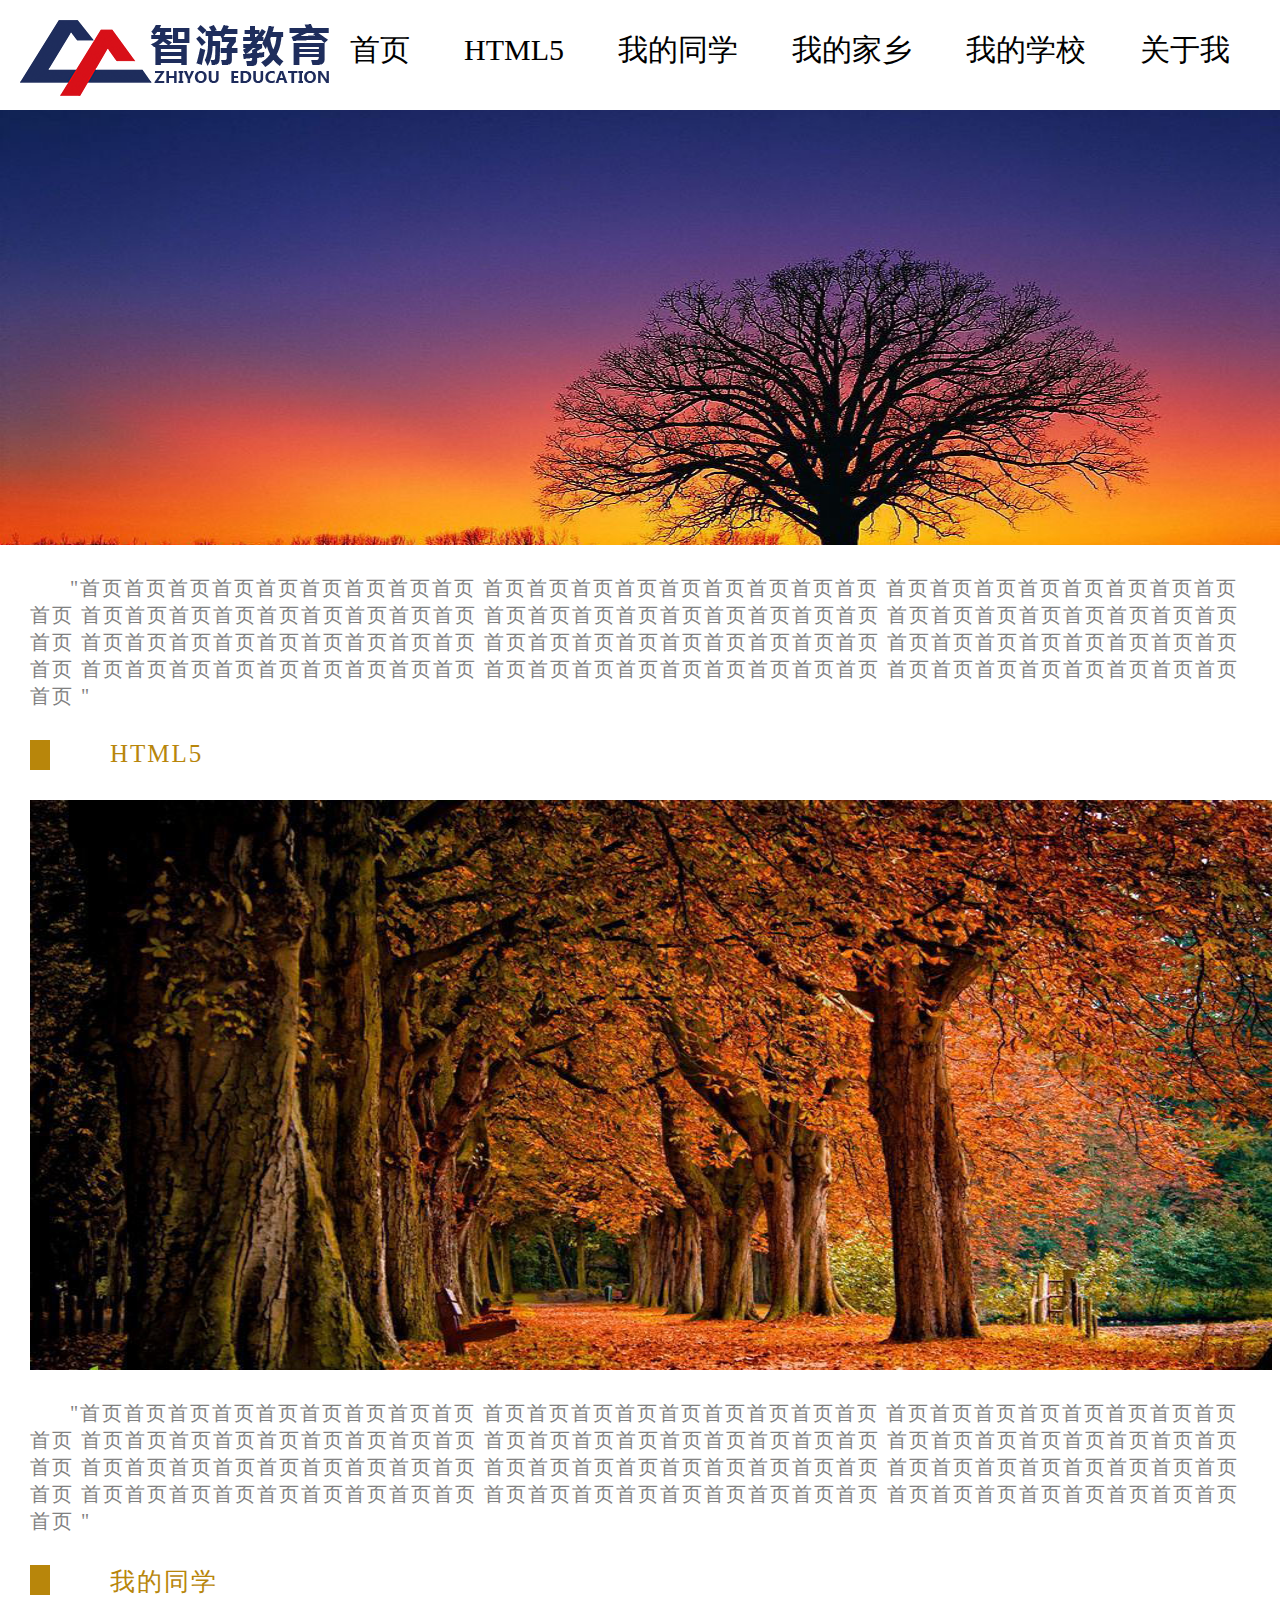
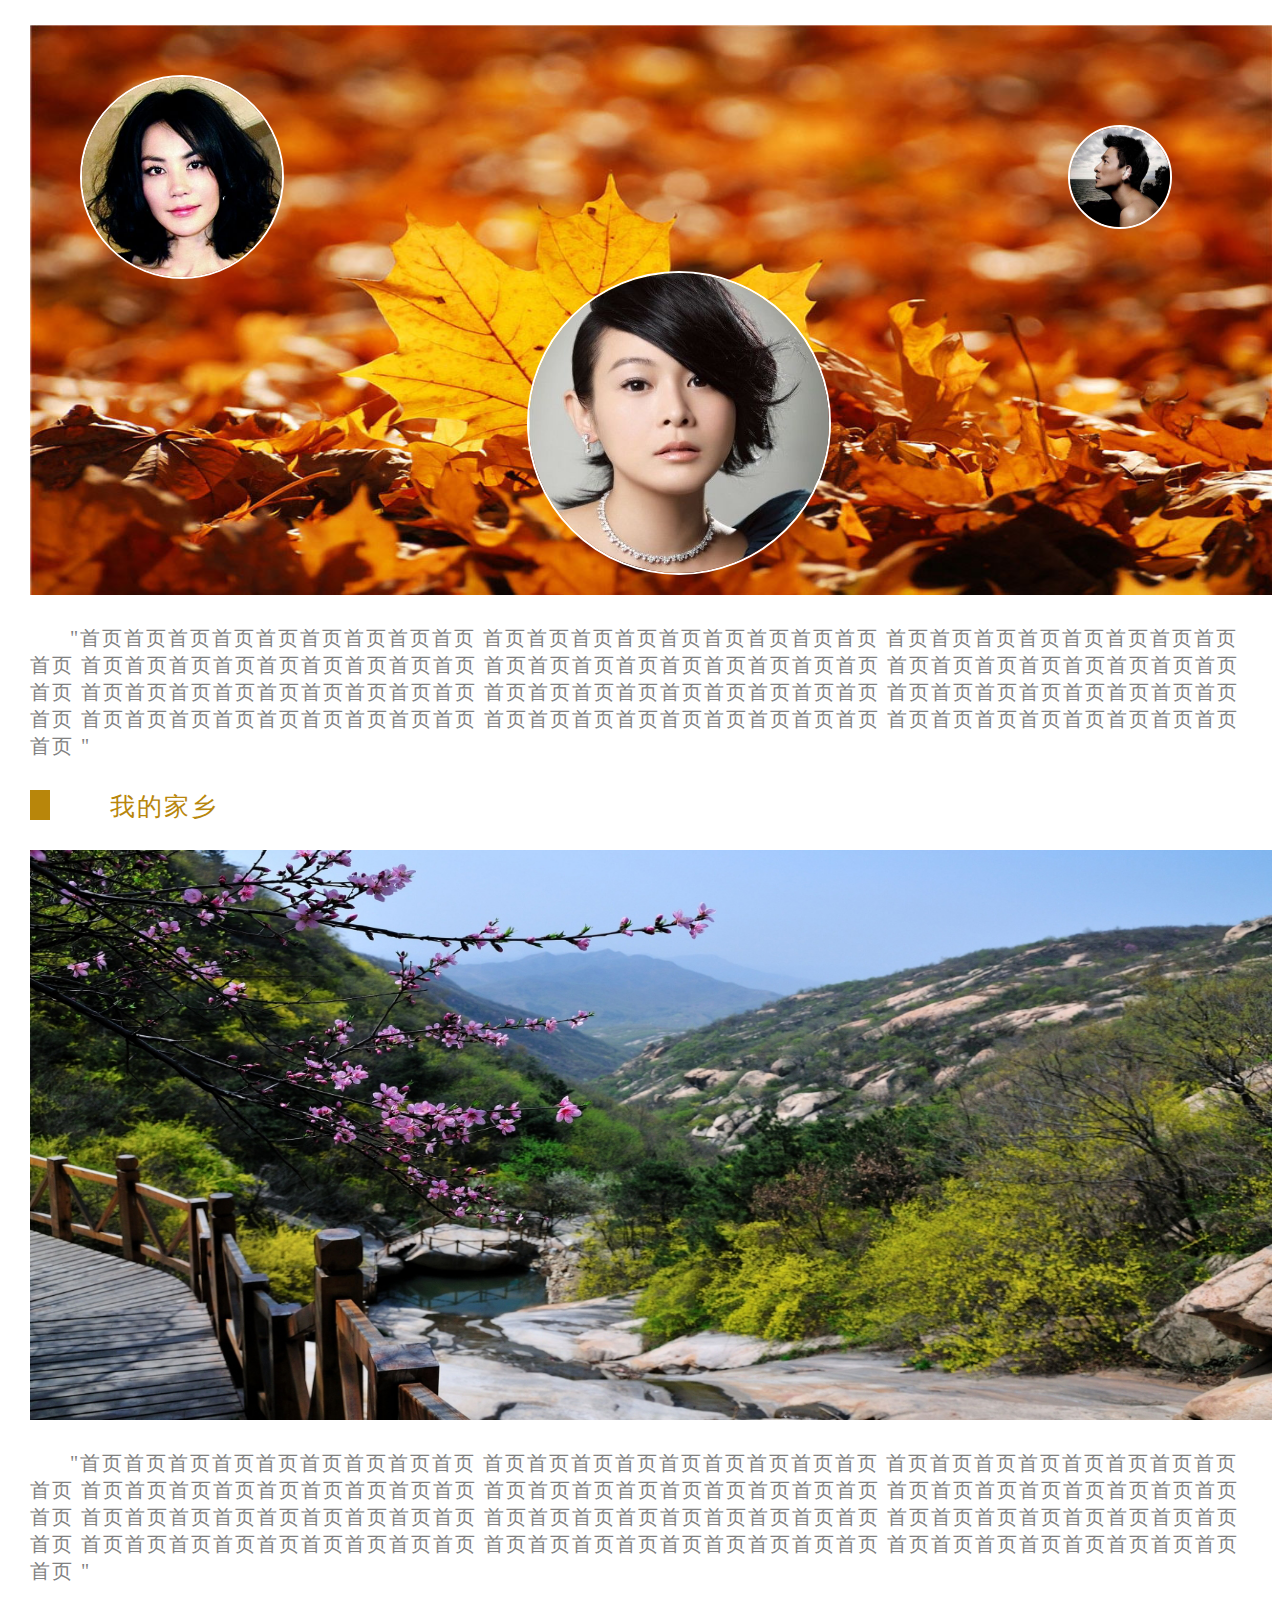
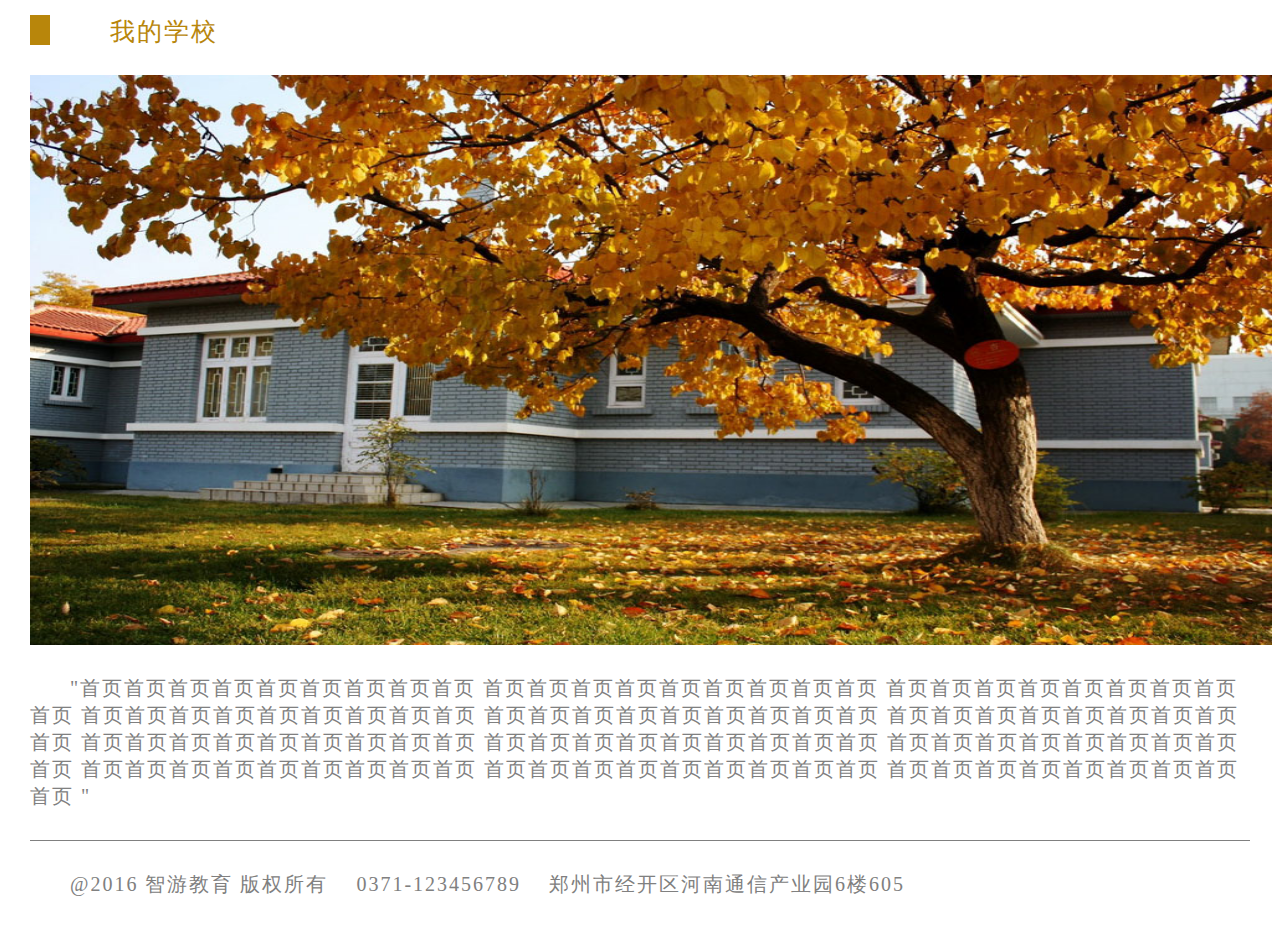
<file: xl0622.github.io/index.html>
<!DOCTYPE html>
<html>
	<head>
		<meta charset="UTF-8">
		<link rel="stylesheet" type="text/css" href="css/个人主页.css"/>
		<title>个人主页</title>
	</head>
	<body>
		<div class="shang">
			<img src="img/logo.png" class="img1" id="back1"/>
		<div class="dingbu">
			<a href="#">首页</a>
			<a href="#back2">HTML5</a>
			<a href="#back3">我的同学</a>
			<a href="#back4">我的家乡</a>
			<a href="#back5">我的学校</a>
			<a href="#back6">关于我</a>
		
		</div>
		</div>
		<div class="img2"></div>
		<p  id="back2">"首页首页首页首页首页首页首页首页首页
			首页首页首页首页首页首页首页首页首页
			首页首页首页首页首页首页首页首页首页
			首页首页首页首页首页首页首页首页首页
			首页首页首页首页首页首页首页首页首页
			首页首页首页首页首页首页首页首页首页
			首页首页首页首页首页首页首页首页首页
			首页首页首页首页首页首页首页首页首页
			首页首页首页首页首页首页首页首页首页
			首页首页首页首页首页首页首页首页首页
			首页首页首页首页首页首页首页首页首页
			首页首页首页首页首页首页首页首页首页
			"</p>
		<div class="html5" ><p>HTML5</p></div>	
		<div class="img3 gg"></div>
		<p id="back3">"首页首页首页首页首页首页首页首页首页
			首页首页首页首页首页首页首页首页首页
			首页首页首页首页首页首页首页首页首页
			首页首页首页首页首页首页首页首页首页
			首页首页首页首页首页首页首页首页首页
			首页首页首页首页首页首页首页首页首页
			首页首页首页首页首页首页首页首页首页
			首页首页首页首页首页首页首页首页首页
			首页首页首页首页首页首页首页首页首页
			首页首页首页首页首页首页首页首页首页
			首页首页首页首页首页首页首页首页首页
			首页首页首页首页首页首页首页首页首页
			"</p>
			
		<div class="html5" ><p>我的同学</p></div>
		<div class="img4 gg">
			<img src="img/wf.png" class="img11"  title="我的同学1号"/>
			<img src="img/lry.jpg" class="img22"  title="我的同学2号"/>
			<img src="img/ldh.jpg" class="img33"  title="我的同学3号"/>
		</div>	
		<p id="back4">"首页首页首页首页首页首页首页首页首页
			首页首页首页首页首页首页首页首页首页
			首页首页首页首页首页首页首页首页首页
			首页首页首页首页首页首页首页首页首页
			首页首页首页首页首页首页首页首页首页
			首页首页首页首页首页首页首页首页首页
			首页首页首页首页首页首页首页首页首页
			首页首页首页首页首页首页首页首页首页
			首页首页首页首页首页首页首页首页首页
			首页首页首页首页首页首页首页首页首页
			首页首页首页首页首页首页首页首页首页
			首页首页首页首页首页首页首页首页首页
			"</p>	
			
		
		<div class="html5"><p>我的家乡</p></div>
		<div class="img5 gg"></div>
		<p id="back5">"首页首页首页首页首页首页首页首页首页
			首页首页首页首页首页首页首页首页首页
			首页首页首页首页首页首页首页首页首页
			首页首页首页首页首页首页首页首页首页
			首页首页首页首页首页首页首页首页首页
			首页首页首页首页首页首页首页首页首页
			首页首页首页首页首页首页首页首页首页
			首页首页首页首页首页首页首页首页首页
			首页首页首页首页首页首页首页首页首页
			首页首页首页首页首页首页首页首页首页
			首页首页首页首页首页首页首页首页首页
			首页首页首页首页首页首页首页首页首页
			"</p>
		<div class="html5"><p>我的学校</p></div>
		<div class="img6 gg"></div>
			<p>"首页首页首页首页首页首页首页首页首页
			首页首页首页首页首页首页首页首页首页
			首页首页首页首页首页首页首页首页首页
			首页首页首页首页首页首页首页首页首页
			首页首页首页首页首页首页首页首页首页
			首页首页首页首页首页首页首页首页首页
			首页首页首页首页首页首页首页首页首页
			首页首页首页首页首页首页首页首页首页
			首页首页首页首页首页首页首页首页首页
			首页首页首页首页首页首页首页首页首页
			首页首页首页首页首页首页首页首页首页
			首页首页首页首页首页首页首页首页首页
			"</p>
		<div class="last" id="back6">
			<p>@2016 智游教育 版权所有 &nbsp;&nbsp;  0371-123456789	&nbsp;&nbsp;&nbsp;郑州市经开区河南通信产业园6楼605
		</p></div>
	</body>
</html>
</file>
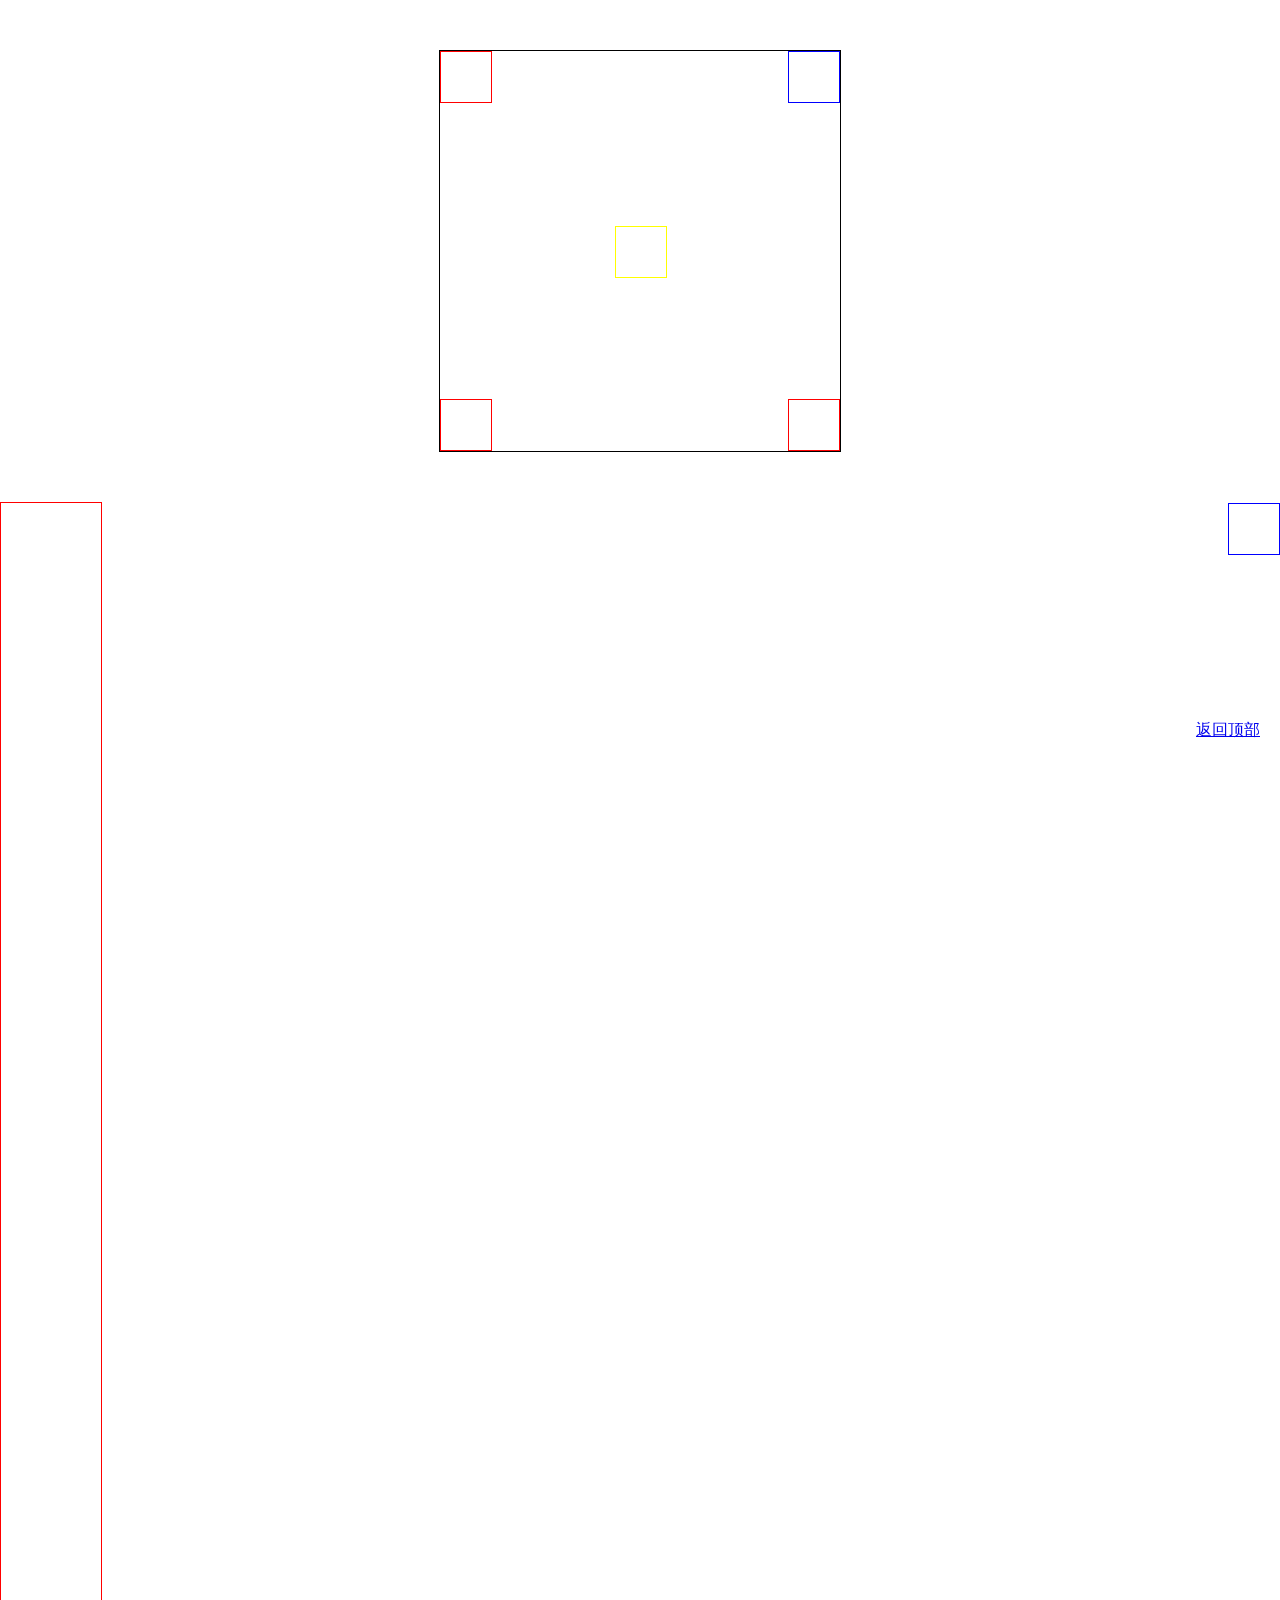
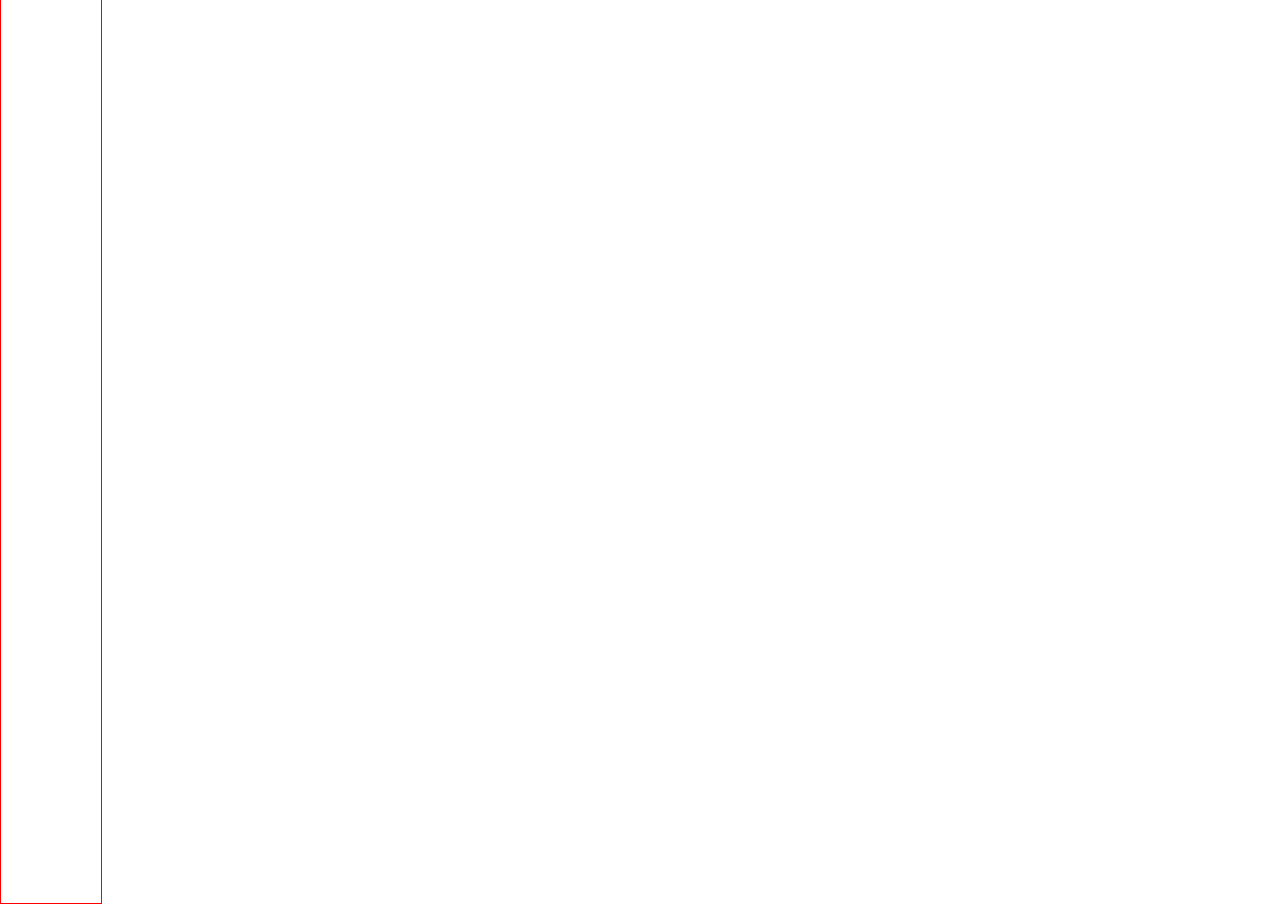
<file: xl0622.github.io/position.html>
<!DOCTYPE html>
<html>
	<head>
		<meta charset="UTF-8">
		<link rel="stylesheet" type="text/css" href="css/position.css"/>
		<title></title>
	</head>
	<body>
		<div class="aa" id="aa">
			<div class="bb gg"></div>
			<div class="cc gg"></div>
			<div class="dd gg"></div>
			<div class="ee gg"></div>
			<div class="ff gg"></div>
		</div>
		<div class="abc">
			<div class="efg">
				
			</div>
		</div>
		<a href="#aa" class="goTop">返回顶部</a>
	</body>
</html>
</file>
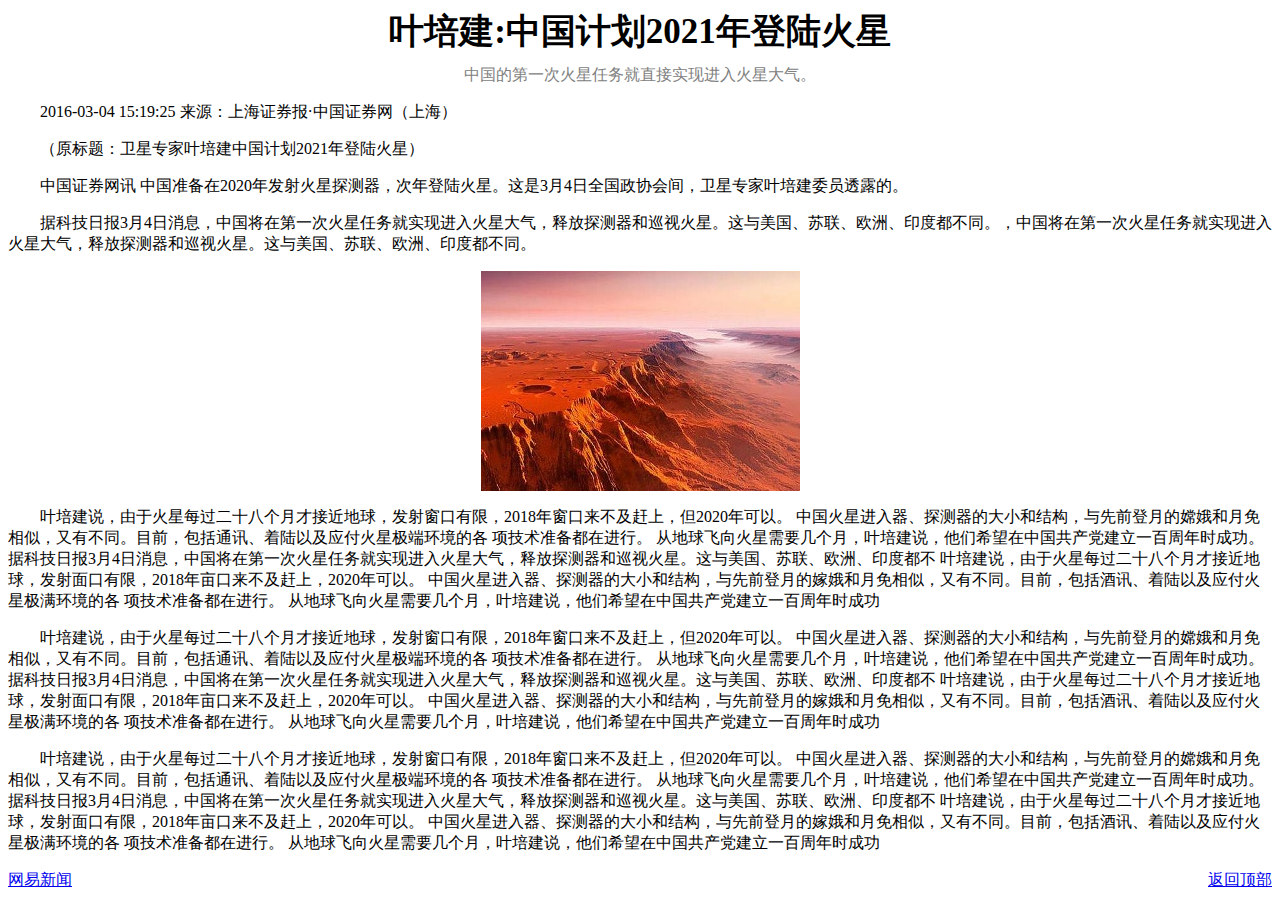
<file: xl0622.github.io/simpleWeb.html>
<!DOCTYPE html>
<html>
	<head>
		<meta charset="utf-8" />
		<link rel="stylesheet" type="text/css" href="css/simpleWeb.css"/>
		<title></title>
	</head>
	<body>
		<div class="title" id="top">叶培建:中国计划2021年登陆火星</div>
		<div class="secondTitle">中国的第一次火星任务就直接实现进入火星大气。</div>
		<p>2016-03-04 15:19:25 来源：上海证券报·中国证券网（上海）</p>
		<p>（原标题：卫星专家叶培建中国计划2021年登陆火星）</p>
		<p>中国证券网讯 中国准备在2020年发射火星探测器，次年登陆火星。这是3月4日全国政协会间，卫星专家叶培建委员透露的。</p>
		<p>据科技日报3月4日消息，中国将在第一次火星任务就实现进入火星大气，释放探测器和巡视火星。这与美国、苏联、欧洲、印度都不同。，中国将在第一次火星任务就实现进入火星大气，释放探测器和巡视火星。这与美国、苏联、欧洲、印度都不同。</p>
	    <div class="Img"></div>
	    	<p>叶培建说，由于火星每过二十八个月才接近地球，发射窗口有限，2018年窗口来不及赶上，但2020年可以。
中国火星进入器、探测器的大小和结构，与先前登月的嫦娥和月免相似，又有不同。目前，包括通讯、着陆以及应付火星极端环境的各
项技术准备都在进行。
从地球飞向火星需要几个月，叶培建说，他们希望在中国共产党建立一百周年时成功。
据科技日报3月4日消息，中国将在第一次火星任务就实现进入火星大气，释放探测器和巡视火星。这与美国、苏联、欧洲、印度都不
叶培建说，由于火星每过二十八个月才接近地球，发射面口有限，2018年亩口来不及赶上，2020年可以。
中国火星进入器、探测器的大小和结构，与先前登月的嫁娥和月免相似，又有不同。目前，包括酒讯、着陆以及应付火星极满环境的各
项技术准备都在进行。
从地球飞向火星需要几个月，叶培建说，他们希望在中国共产党建立一百周年时成功
</p><p>叶培建说，由于火星每过二十八个月才接近地球，发射窗口有限，2018年窗口来不及赶上，但2020年可以。
中国火星进入器、探测器的大小和结构，与先前登月的嫦娥和月免相似，又有不同。目前，包括通讯、着陆以及应付火星极端环境的各
项技术准备都在进行。
从地球飞向火星需要几个月，叶培建说，他们希望在中国共产党建立一百周年时成功。
据科技日报3月4日消息，中国将在第一次火星任务就实现进入火星大气，释放探测器和巡视火星。这与美国、苏联、欧洲、印度都不
叶培建说，由于火星每过二十八个月才接近地球，发射面口有限，2018年亩口来不及赶上，2020年可以。
中国火星进入器、探测器的大小和结构，与先前登月的嫁娥和月免相似，又有不同。目前，包括酒讯、着陆以及应付火星极满环境的各
项技术准备都在进行。
从地球飞向火星需要几个月，叶培建说，他们希望在中国共产党建立一百周年时成功
</p><p>叶培建说，由于火星每过二十八个月才接近地球，发射窗口有限，2018年窗口来不及赶上，但2020年可以。
中国火星进入器、探测器的大小和结构，与先前登月的嫦娥和月免相似，又有不同。目前，包括通讯、着陆以及应付火星极端环境的各
项技术准备都在进行。
从地球飞向火星需要几个月，叶培建说，他们希望在中国共产党建立一百周年时成功。
据科技日报3月4日消息，中国将在第一次火星任务就实现进入火星大气，释放探测器和巡视火星。这与美国、苏联、欧洲、印度都不
叶培建说，由于火星每过二十八个月才接近地球，发射面口有限，2018年亩口来不及赶上，2020年可以。
中国火星进入器、探测器的大小和结构，与先前登月的嫁娥和月免相似，又有不同。目前，包括酒讯、着陆以及应付火星极满环境的各
项技术准备都在进行。
从地球飞向火星需要几个月，叶培建说，他们希望在中国共产党建立一百周年时成功
</p>
		<a href="http://ww.163.com">网易新闻</a>
		<a href="#top" class="gotop">返回顶部</a>
	</body>
</html>
</file>
<file: xl0622.github.io/css/个人主页.css>
body{
	margin: 0;
}
.shang{
	position: fixed;
	width: 100%;
	height: 110px;
	background-color: white;
	top: 0;
	z-index: 1;
}
.img1{
	/*position: absolute;*/
	margin: 20px;
}
.dingbu{
	position: absolute;
		right: 50px;
		top: 30px;
}
.dingbu a{
	color: black;
	text-decoration: none;
	font-size: 30px;
margin-left: 50px;
	/*border: 1px solid red;*/

}
.img2{
	width: 100%;
	height: 435px;
	/*border: 1px solid red;*/
	margin-top:110px;
	background-image: url(../img/header.jpg);
	background-repeat: no-repeat;
	background-size: 100% 100%;
	
}

p{
	font-size: 20px;
	color: gray;
	margin: 30px;
	/*line-height: 30px;*/
	text-indent: 2em;
	letter-spacing:2px;
}

.html5{
	width: 20px;
	height: 30px;
	background-color: darkgoldenrod;
	margin-left: 30px;
	
}
.html5 p{
	width: 500px;
	height: 30px;
	font-size: 25px;
	/*font-weight: bold;*/
	color: darkgoldenrod;
}
.gg{
	margin: 30px;
	width: 97%;
	height: 570px;

	background-repeat: no-repeat;
	background-size: 100% 100%;
}

.img3{
	background-image: url(../img/html5.jpg);
	
}
.img4{
	background-image: url(../img/classmates.jpg);
	position: relative;
}
.img5{
	background-image: url(../img/hometown.JPG);
}
.img6{
	background-image: url(../img/lzu.jpg);
}
.last{
	color: gray;
	margin: 30px;
	border-top: 1px solid #808080;
}
.last p{
	margin: 30px 0px;
}

.gg img{
	border: 2px solid white;
	border-radius: 50%;
	position: absolute;
}
.gg img:hover{
	animation: xuanzhuang 1s infinite linear;
	
}
.img11{
	width: 200px;
	height: 200px;
	left: 50px;
	top: 50px;
	


}
.img22{
	width: 300px;
	height: 300px;
	bottom: 20px;
	left: 40%;
	
	
}
.img33{
	width: 100px;
	height: 100px;
	right: 100px;
	top: 100px;
	
	
}

@keyframes xuanzhuang{
	0{transform: rotate(0deg);}
	100%{transform: rotate(360deg);}
}
</file>
<file: xl0622.github.io/css/position.css>
.aa{
	width: 400px;
	height: 400px;
	border:1px solid black;
	position: relative;
	/*相对定位，相对于本身原有位置的调整;作为绝对定位的参考标准*/
	/*top: 50px;*/
	/*margin-top: 50px;*/
	margin: 50px auto;
	/*相对定位的情况下,top和margin-top效果是一样的，可以用auto设置居中*/
	/*left: 50px;*/
	/*margin-left: 50px;*/
	/*相对定位的情况下,left和margin-left效果是一样的*/
	/*right: 50px;*/
	/*margin-right: 50px;*/
	/*bottom: 50px;*/
	/*margin-bottom: 50px;*/
	/*设置bottom和right的时候,与margin-bottom和margin-right效果差距很大*/
	
}
body{
	margin: 0;
}
.gg{
	width: 50px;
	height: 50px;
	border: 1px solid red;
	
}
/*块元素独占一行，有宽高！
 img、a这两个标签是行内块元素，有宽高，不会独占一行
 span标签是行内元素，不独占一行，没有宽高*/
.cc{
	border: 1px solid blue;
	position: absolute;
	/*绝对定位,标签绝对定位后脱离文档流，然后向父元素逐层寻找参考标准，直到body标签*/
	right: 0;
	top: 0;
}
.dd{
	position: absolute;
    bottom: 0;
}
.ee{
	position: absolute;
    bottom: 0;
	right: 0;
    
}
.ff{
	border: 1px solid yellow;
	position: absolute;
	top: 175px;
	left: 175px;
	/*margin: 50px;*/
}
.abc{
	width: 100px;
	height: 2000px;
	border: 1px solid red;
	
}
.efg{
	width: 50px;
	height: 50px;
	border: 1px solid blue;
	position: absolute;
	right: 0;
	
}
.goTop{
	position: fixed;
	top: 80%;
	right: 20px;
}
</file>
<file: xl0622.github.io/css/simpleWeb.css>
.title{
	font-weight: bold;
	/*字体加粗*/
	font-size: 35px;
	/*字体大小*/
	text-align: center;
	/*文字居中*/ 
	00000000000000000
}
.secondTitle{
	color: gray;
	/*颜色*/
	text-align: center; 
	
	margin-top: 10px;
}
p{
	text-indent: 2em;
	/*首行缩进2字符*/	
}
.Img{
	width: 319px;
	height: 220px;
	margin: 0 auto;
	background-image: url(../img/mars.jpg);
	/*设置背景图片*/
}
.gotop{
	float: right;
	/*浮动右边*/
	}
</file>
